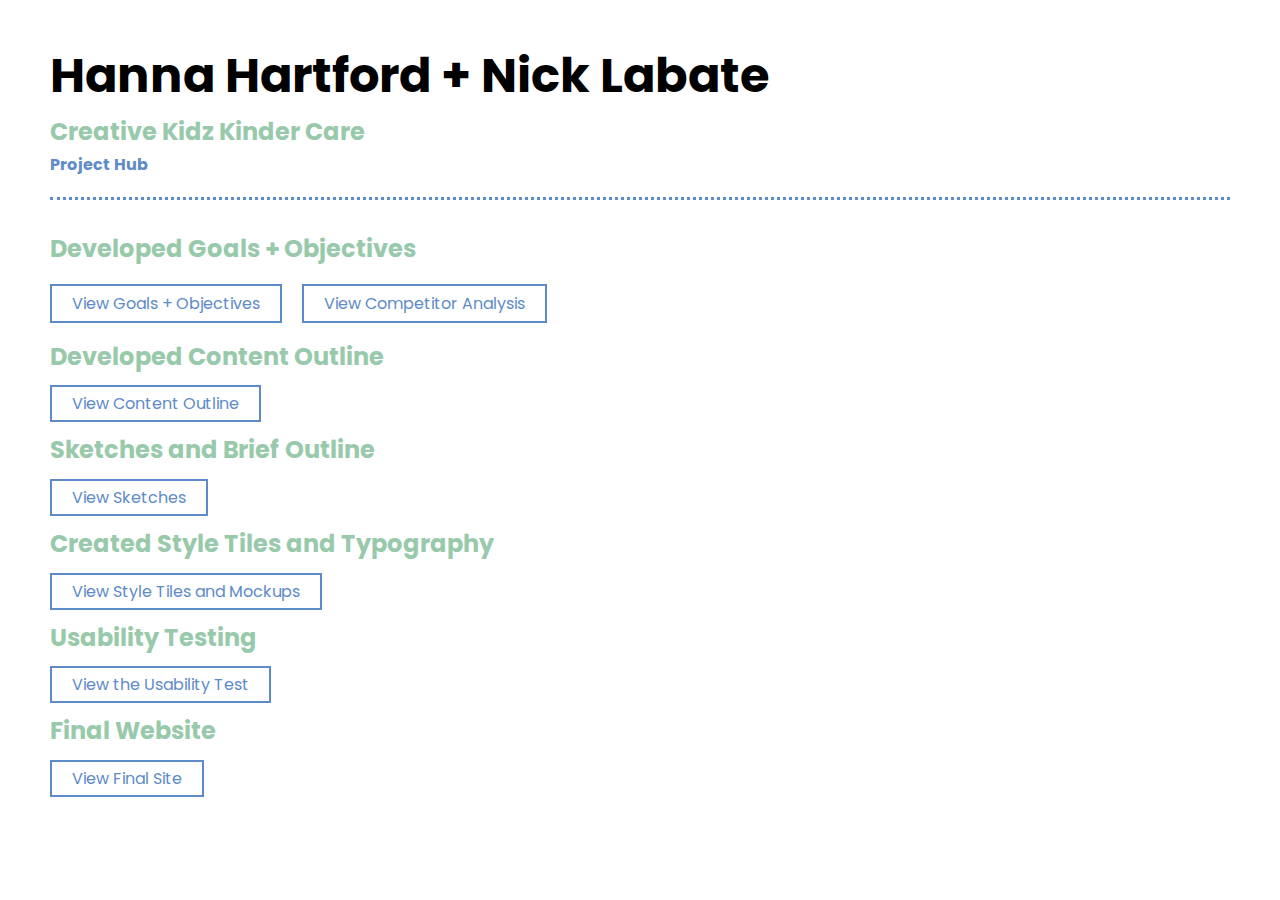
<file: kent-responsive-web/index.html>
<!DOCTYPE html>
<html lang="en-us">
  <head>
    <meta charset="utf-8">
    <meta http-equiv="X-UA-Compatible" content="IE=edge">
    <meta name="viewport" content="width=device-width, initial-scale=1">
    <title>Creative Kids Project Hub</title>
    <meta name="description" content="Page Description Goes Here">
  </head>
<body>


  <main>

<h1> Hanna Hartford + Nick Labate</h1>
  <h2 style="padding-bottom:0px; padding-top:0px; line-height:0px;">Creative Kidz Kinder Care</h2>
    <h4 style="padding-bottom:20px; padding-top:0px;">Project Hub</h4>


<div class="project-hub-links">

    <h2>Developed Goals + Objectives</h2>
      <a href="https://docs.google.com/document/d/1Hxe_gxtp0hYqYBQoX4_17ahWZf7IkQP0dwUO7iJZW7Q/edit?usp=sharing" class="button" style="float:left; margin-right:20px;">View Goals + Objectives</a>
      <a href="https://docs.google.com/document/d/1vsWgtfaL_Xqo0JQKaPmGVC5d_a8xOV9UJRDZNuF5A28/edit?usp=sharing" class="button" style="float:left;">View Competitor Analysis</a>
      <div style="clear:both;"></div>


    <h2>Developed Content Outline</h2>
      <a href="https://docs.google.com/document/d/1x1twa_t0bhYelFwZJgaxb2Q9m8vROv2DIm8oArF67YE/edit?usp=sharing" class="button">View Content Outline</a>


    <h2>Sketches and Brief Outline</h2>
      <a href="https://drive.google.com/drive/folders/1TzQINsecr_mSZI8Bq_Vnmwv09qbbk9yu?usp=sharing" class="button">View Sketches</a></div>


    <h2>Created Style Tiles and Typography</h2>
      <a href="https://drive.google.com/drive/folders/1I8BcQY1ggX05ZL4TwLMsspQlOnRzqHSv?usp=sharing" class="button">View Style Tiles and Mockups</a>


      <h2>Usability Testing</h2>
        <a href="https://docs.google.com/spreadsheets/d/1p9qZ43BXPEPe81P51OVgJhMA3MAHXS8PI9zbGUz_YY8/edit?usp=sharing" class="button">View the Usability Test</a>


    <h2>Final Website</h2>
      <a href="#" class="button">View Final Site</a>

</div>


















</main>


  <link href="https://fonts.googleapis.com/css?family=Alegreya+Sans|Poppins:700" rel="stylesheet">
  <link href="Prototype/Styles/CKstyle.css" rel="stylesheet" type="text/css" media="screen" /> <!-- Add your stylesheet here, before the closing HTML tag -->
</body>
</html>
</file>
<file: kent-responsive-web/Prototype/Styles/CKstyle.css>
/*---------COLORS----------

yellow: rgb(223,184,62)
blue: rgb(93,139,200)
green: rgb(152,201,171)

*/

body {
  max-width: 1500px;
  font-family: "Alegreya Sans", serif;
  margin: 0px auto;
}

img{
  max-width: 100%;
}

* {
  box-sizing: border-box;
}


/*-----------EVERYTHING ELSE----------*/

main, header, footer {
  font-family: "Poppins", Helvetica, sans-serif;
}

main {
  padding: 20px 20px 20px 20px;
}

/*---breakpoint for main padding----*/
@media screen and (min-width: 700px) {
  main {
    padding: 20px 50px 40px 50px;
  }
}

p, ul {
  font-family: "Alegreya", serif;
}

h1 {
  font-family: "Poppins", Helvetica, sans-serif;
  line-height: 1em;
}

h2 {
  color: rgb(152,201,171);
  font-size: 1.2em;
  line-height: 1.2em;
  font-family: "Poppins", Helvetica, sans-serif;
}

h3, h4, h5, h6 {
  font-family: "Poppins", Helvetica, sans-serif;
  padding-top: 5px;
  margin-top: 0px;
  padding-bottom: 0px;
  margin-bottom: 0px;
}

h4 {
    color: rgb(93,139,200);
}




/*---------------------------------------Top Nav-----------------------------------*/

/*

header {
  background-color: rgb(152,201,171);
}

header nav ul {
  list-style: none;
  margin: 0 auto;
  text-align: center;
}

header nav ul li {
  width: 50%;
  padding: 5px 0px;
}

header img {
  float: left;
  width: 20%;
  padding: 10px;
}

header h1 {
  font-size: .95em;
  float: left;
  padding-top: 20px;
}
*/



/* Style the navigation menu */
.topnav {
  overflow: hidden;
  background-color: rgb(152,201,171);
  position: relative;
  font-family: "Poppins";
}

.topnav img {
  width: 70%;
}

/* Hide the links inside the navigation menu (except for logo/home) */
.topnav #myLinks {
  display: none;
}

/* Style navigation menu links */
.topnav a {
  color: white;
  padding: 14px 16px;
  text-decoration: none;
  font-size: 1.2em;
  display: block;
}

/* Style the hamburger menu */
.topnav a.icon {
  display: block;
  position: absolute;
  right: 0;
  top: 15px;
  width: 75px;
}

.topnav a.icon:hover {
}


/* Add background color on mouse-over */

.topnav ul {
  list-style: none;
  padding: 0px;
  font-family: "Poppins";
  font-size: 1.5em;
  margin-bottom: 0px;
  margin-top: 0px;
  text-align: center;
}

.topnav ul li a {
  background-color: rgb(152,201,171);
  transition: .25s background-color ease-in-out;
}

.topnav ul li a:hover {
background-color: rgb(93,139,200);
color: white;
}




/* Style the active link (or home/logo) */
.active {
  background-color: rgb(152,201,171);

}



/*------topnav media query------*/

@media screen and (min-width: 700px) {
  .topnav a.icon {
    display: none;
  }

  .topnav img {
    width: 70%;
    padding: 10px;
  }

  .topnav {
    background-color: rgb(93,139,200);
  }

  #myLinks{
    display: block !important;
  }

  .topnav ul {
    display: flex;
    justify-content: space-evenly;
    font-size: 1em;
    line-height: 1.2em;
    margin-bottom: 1px;
    margin-top: 1px;
    bottom: 0;
  }

/*---This is for the color animation----*/
  .topnav ul li a {
    background-color: rgb(93,139,200);
    transition: .25s color ease-in-out;
    position: relative;
  }


  .topnav ul li a:hover {
    color: rgb(223,184,62);
  }

/*---This is for the overline animation----*/

  .topnav ul li a::before {
    content: '';
    display: block;
    position: relative;
    bottom: 15px;
    left: 0;
    height: 3px;
    width: 100%;
    background-color: rgb(223,184,62);
    transform-origin: left top;
    transform: scale(0, 2);
    transition: color .5s,transform .25s ease-out;
  }

.topnav ul li a:active::before {
    background-color: rgb(223,184,62);
}



  .topnav ul li a:hover::before, a:focus::before {
    transform-origin: left top;
    transform: scale(1, 2);
}

}



/*------------------------------------------INDEX PAGE-------------------------------------*/


/*----Slider----*/
/*
.home-slider img{
  width: 25%;
}
*/

.carousel-cell {
    width: 100%;
}

.carousel-cell img {
    width: 100%;
    height: auto;
}

/* Ensures that Flickity waits until CSS has loaded to calculate the height of the cells */
.carousel:after {
  content: 'flickity';
  display: none; /* hide :after */
}

.slider1-text {
  position: absolute;
  left: 20px;
  bottom: 20px;
  background: rgb(152,201,171, .8);
  border-top: 5px solid rgb(93,139,200);
  width: 50%;
  color: white;
  font-size: .7em;
  padding-left: 20px;
  padding-right: 20px;
}

.slider1-text p {
  font-size: 0em;
  visibility: hidden;
}

.slider2-text {
  position: absolute;
  right: 20px;
  bottom: 20px;
  background: rgb(152,201,171, .8);
  border-top: 5px solid rgb(93,139,200);
  width: 40%;
  color: white;
  font-size: .7em;
  padding-left: 20px;
  padding-right: 20px;
}

.slider2-text p {
  font-size: 0em;
  visibility: hidden;
}

.slider3-text {
  position: absolute;
  left: 20px;
  top: 20px;
  background: rgb(152,201,171, .8);
  border-top: 5px solid rgb(93,139,200);
  width: 40%;
  color: white;
  font-size: .7em;
  padding-left: 20px;
  padding-right: 20px;
}

.slider3-text p {
  font-size: 0em;
  visibility: hidden;
}


/*------ SLIDER media query------*/

@media screen and (min-width: 700px) {

  .slider1-text p {
    font-size: .5em;
    line-height: 1.3em;
    font-weight: normal;
    visibility: visible;
  }

  .slider2-text p {
    font-size: 1.5em;
    line-height: 1.3em;
    font-weight: normal;
    visibility: visible;
  }

  .slider3-text p {
    font-size: 1.5em;
    line-height: 1.3em;
    font-weight: normal;
    visibility: visible;
  }



}

/*-------END OF SLIDER--------*/

/*-------LOADING BAR--------

.load-bar {
  position: relative;
  margin-top: 0px;
  width: 100%;
  height: 3px;
  background-color: rgb(93,139,200);
}
.bar {
  content: "";
  display: inline;
  position: absolute;
  width: 0;
  height: 100%;
  left: 50%;
  text-align: center;
}
.bar:nth-child(1) {
  background-color: rgb(223,184,62);
  animation: loading 4s linear infinite;
}

@keyframes loading {
    from {left: 0%; width: 0;z-index:100;}
    100% {left: 0; width: 100%;z-index: 10;}
    to {left: 0; width: 100%;}
}


/*-------END LOADING BAR (failed so it's a no go, but included CSS for future development)--------*/

.mission {
  border-bottom: 3px dotted rgb(93,139,200);
}

.grow img {
  width: 100%;
  padding-top: 25px;
}

.engage img {
  width: 100%;
  padding-top: 25px;
}

a {
  color: rgb(93,139,200);
  transition: .25s color ease-in-out;
}

a:hover {
  color: rgb(223,184,62);
}

.testimonials ul {
  list-style: none;
  border-left: 2px dotted rgb(93,139,200);
  padding-left: 15px;
}

.testimonials ul li {
  border-bottom: 1px solid rgb(93,139,200);
  padding-bottom: 20px;
  padding-top: 15px;
}

.testimonials ul li span {
  font-style: italic;
}

/*------ INDEX media query------*/

@media screen and (min-width: 700px) {
  h1 {
    font-size: 3em;
  }
  h2 {
    font-size: 1.5em;
  }

  .mission p {
    font-size: 1.8em;
  }

  p {
    font-size: 1.3em;
  }

  .grow {
    display: inline-block;
    padding-bottom: 40px;
    padding-top: 20px;
  }

  .grow img {
    float: left;
    width: 55%;
  }

  .grow-text{
    float: left;
    width: 45%;
    padding-left: 40px;
  }

  .engage {
    display: inline-block;
    padding-bottom: 20px;
  }

  .engage img {
    float: right;
    width: 55%;
  }

.engage-text {
  float: right;
  width: 45%;
  padding-right: 40px;
}


.testimonials ul {
  font-size: 1.3em;
  margin: auto;
  width: 75%;
}

}



/*----------------------------------ABOUT PAGE--------------------------------------*/

.our-location img {
  display: block;
  margin-left: auto;
  margin-right: auto;
  width: 100%;
}

.our-classrooms img {
  display: block;
  margin-left: auto;
  margin-right: auto;
  width: 100%;
}

.leadership span {
  color: rgb(152,201,171);
}

.leadership img {
  width: 50%;
}

.contact {
  padding-top: 20px;
}

.contact ul {
  list-style: none;
}

/*----about page media query----*/

@media screen and (min-width: 700px) {
  .location {
    display: inline-block;
    border-bottom: 3px dotted rgb(93,139,200);
  }

  .our-location {
    float: left;
    width: 50%;
    padding: 30px;
  }

  .our-classrooms {
    float: left;
    width: 50%;
    padding: 30px;
    /*border-left: 2px dotted rgb(93,139,200);*/
    margin-top: 115px;
  }

.leaders {
  border-bottom: 3px dotted rgb(93,139,200);
}

.leaders p {
  font-size: 1.8em;
}


  .leader1 {
    margin-top: 35px;
    display: inline-block;
    border-bottom: 1px solid rgb(93,139,200);
  }

  .leader1 img {
    float: left;
    width: 50%;
    margin-right: 15px;
    margin-bottom: 10px;
  }

  .leader2 {
    margin-top: 35px;
    display: inline-block;
    border-bottom: 1px solid rgb(93,139,200);
  }

  .leader2 img {
    float: left;
    width: 50%;
    margin-right: 15px;
    margin-bottom: 10px;
  }

  .leader3 {
    margin-top: 35px;
    display: inline-block;
    border-bottom: 1px solid rgb(93,139,200);
  }

  .leader3 img {
    float: left;
    width: 50%;
    margin-right: 15px;
    margin-bottom: 10px;
  }

  .leader4 {
    margin-top: 35px;
    display: inline-block;
    border-bottom: 1px solid rgb(93,139,200);
  }

  .leader4 img {
    float: left;
    width: 50%;
    margin-right: 15px;
    margin-bottom: 20px;
  }

}

.contact h2 {
  padding-top: 0px;
  margin-top: 0px;
  line-height: 0px;
}




/*-----------------------------PROGRAMS PAGE-------------------------------------------*/

.programs-header {
  border-bottom: 3px dotted rgb(93,139,200);
}

.programs-header img {
  width: 100%;
  margin: 0px;
  padding: 0px;
}



/*-----------TOGGLEBOX-----------*/


/* This font library brings in the arrows - you could also customize with your own if you'd like */
@import url('https://maxcdn.bootstrapcdn.com/font-awesome/4.7.0/css/font-awesome.min.css');


.togglebox {
  margin: 0 auto;
  background: #fff;
  transform: translateZ(0);
  /*box-shadow: 0 1px 1px rgba(0,0,0,.1);*/
}

input[type="checkbox"] {
  position: absolute;
  display: none;
}

label {
  position: relative;
  display: block;
  width: 100%;
  height: 50px;
  line-height: 50px;
  padding: 0 20px;
  border-top: .5px solid #ddd;
  background: #fff;
  cursor: pointer;
}

label[for*='1'] {
  border: 0;
}

label:after {
  content: '+';
  font-size: 1.3em;
  color: rgb(223,184,62);
  position: absolute;
  top: 15px;
  right: 20px;
  transform: rotate(90deg);
  transition: 1s transform ease;
}

section {
  max-height: 0;
  transition: .7s ease-in-out;
  overflow: scroll;
}

#content1, #content2, #content3, #content4, #content5, #content6, #content7 {
  padding: 0px 20px 0px 20px;
}

#toggle1:checked ~ label[for*='1']:after,
#toggle2:checked ~ label[for*='2']:after,
#toggle3:checked ~ label[for*='3']:after,
#toggle4:checked ~ label[for*='4']:after,
#toggle5:checked ~ label[for*='5']:after,
#toggle6:checked ~ label[for*='6']:after,
#toggle7:checked ~ label[for*='7']:after {
  transform: rotate(45deg);
}

/* This is how the toggle can change from a "+" to a "-"

#toggle1:checked + label:after {
  content:"-"
}
#toggle2:checked + label:after {
  content:"-"
}
#toggle3:checked + label:after {
  content:"-"
}
#toggle4:checked + label:after {
  content:"-"
}
#toggle5:checked + label:after {
  content:"-"
}
#toggle6:checked + label:after {
  content:"-"
}
#toggle7:checked + label:after {
  content:"-"
}

*/


#toggle1:checked ~ #content1,
#toggle2:checked ~ #content2,
#toggle3:checked ~ #content3,
#toggle4:checked ~ #content4,
#toggle5:checked ~ #content5,
#toggle6:checked ~ #content6,
#toggle7:checked ~ #content7 {
  max-height: 1000px;
}


.togglebox img {
  width: 100%;
}


/*---programs media query------*/


@media screen and (min-width: 700px) {
  .programs-header p {
    font-size: 1.8em;
  }
  .togglebox img {
    width: 45%;
  }

  section {
    max-height: 0;
    transition: .7s ease-in-out;
    overflow: hidden;
  }

}



/*-----------------------------------------CAREERS PAGE---------------------------------*/

.career-header {
  border-bottom: 3px dotted rgb(93,139,200);
}

.kindergarten-teacher, .toddler-teacher {
  border-bottom: 1px solid rgb(93,139,200);
  padding: 10px 25px 10px 25px;
  transition: .5s background-color ease;
}

.kindergarten-teacher:hover {
  background-color: rgb(93,139,200, .2);
}

.toddler-teacher:hover {
  background-color: rgb(93,139,200, .2);
}

button {
  font-family: "Poppins";
  font-size: 1em;
  text-decoration: none;
  text-align: center;
  padding: 5px 20px 5px 20px;
  border: 2px solid rgb(93,139,200);
  color: rgb(93,139,200);
  transition: .5s all ease;
}

button:hover {
  border: 2px solid rgb(223,184,62);
  color: rgb(223,184,62);
}


/*-----CAREERS breakpoint--------*/
@media screen and (min-width: 700px) {
  .career-header p {
    font-size: 1.8em;
  }

  .jobs {
    display: flex;
    justify-content: space-around;
    flex-wrap: wrap;
  }

  .toddler-teacher, .kindergarten-teacher {
    width: 50%;
  }


}



/*-------------------------------------NEWS + EVENTS STYLES-------------------------------------*/

.news-events-header {
  border-bottom: 3px dotted rgb(93,139,200);
}

.news {
  max-width: 950px;
  margin: 0px auto;
  border-bottom: 1px solid rgb(93,139,200);
  padding: 20px 20px 10px 20px;
  transition: .5s background-color ease-in-out;
}

.news:hover {
  background-color: rgb(93,139,200, .2);
}

.news span {
font-weight: bold;
}

/*------NEWS + EVENTS media query------*/
@media screen and (min-width: 700px) {
  .news-events-header p {
    font-size: 1.8em;
  }

}


/*-------------------------------------ENROLL STYLES-------------------------------------*/
.enroll-header {
  border-bottom: 3px dotted rgb(93,139,200);
}

.enroll-header span {
  font-weight: bold;
}



/*----ENROLL FORM STYLES----*/

/* Style inputs, select elements and textareas */
input[type=text], select, textarea {
  font-family: "Alegreya";
  font-size: 1em;
  width: 100%;
  padding: 12px;
  border: none;
  border: 1px solid lightgrey;
  box-sizing: border-box;
  resize: vertical;
  transition: .25s border ease;
}

textarea::placeholder, input::placeholder {
  color: grey;
}

input[type=text]:hover, select:hover, textarea:hover {
    border-bottom: 3px solid rgb(223,184,62);
}

input[type=text]:active, select:active, textarea:active {
    border-bottom: 3px solid rgb(223,184,62);
}


input[type=text]:focus, select:focus, textarea:focus {
    outline: none;
    border-bottom: 3px solid rgb(223,184,62);
}

/* Style the label to display next to the inputs */
label {
  padding: 12px 12px 12px 0;
  display: inline-block;
  line-height: 20px;
}

/* Style the submit button */
input[type=button] {
  font-family: "Poppins";
  font-size: 1em;
  color: rgb(93,139,200);
  padding: 10px 20px;
  border: 2px solid rgb(93,139,200);
  cursor: pointer;
  float: right;
  transition: .25s all ease;
}

input[type=button]:hover {
  border: 2px solid rgb(223,184,62);
  color: rgb(223,184,62);
}

/* Style the container */
.container {
  background-color: none;
  padding: 0px;
}

/* Clear floats after the columns */
.row:after {
  content: "";
  display: table;
  clear: both;
}

.col-25 label {
  border: none;
}

/*this is here to eliminate the "+" that by default shows up on the labels*/
.col-25 label:after {
  content: "";
}


.col-25, .col-75, input[type=submit] {
  width: 100%;
  margin-top: 0;
  color: rgb(93,139,200);
}


/*------Responsive layout - when the screen is more than 700px wide, make the two columns stack on top of each other instead of next to each other */
@media screen and (min-width: 700px) {
  .enroll-header p {
    font-size: 1.8em;
  }

  /* Floating column for labels: 25% width */
  .col-25 {
    background-color: none;
    color: rgb(93,139,200);
    float: left;
    width: 35%;
    margin-top: 6px;
  }

  /* Floating column for inputs: 75% width */
  .col-75 {
    float: left;
    width: 65%;
    margin-top: 6px;
  }

}





/*-------------------------------------FOOTER STYLES-------------------------------------*/

footer {
  background-color: rgb(152,201,171);
  margin: 0 auto;
  text-align: center;
  width: 100%;
  margin-left: 0px;
  padding-left: 0px;
  padding-bottom: 10px;
}

footer img {
  width: 15%;
  padding-top: 20px;
}

footer ul {
  list-style: none;
  font-family: "Poppins";
  padding-left: 0px;
}

footer ul li {
  line-height: 1.3em;
  padding-top: 10px;
}

footer ul li a {
    color: white;
    text-decoration: none;
}

footer ul li a:hover {
  color: rgb(93,139,200);
}

/*------footer media query------*/

@media screen and (min-width: 700px) {
  footer img {
    width: 10%
  }

  footer ul {
    display: flex;
    justify-content: space-between;
    max-width: 870px;
    padding: 0px 25px 10px 25px;
    margin: 0px auto;
    font-size: .8em;

  }


}

/*---------------------------PROJECT HUB---------------------------------*/




.button {
  text-decoration: none;
  text-align: center;
  padding: 5px 20px 5px 20px;
  border: 2px solid rgb(93,139,200);
  color: rgb(93,139,200);
  transition: .5s all ease;
}

.button:hover {
  border: 2px solid rgb(223,184,62);
  color: rgb(223,184,62);
}

.button1 a {
  text-decoration: none;
  text-align: center;
  padding: 5px 20px 5px 20px;
  border: 2px solid rgb(93,139,200);
  color: rgb(93,139,200);
  transition: .5s border ease;
  transition: .5s color ease;
}

.button1 a:hover {
  border: 2px solid rgb(223,184,62);
  color: rgb(223,184,62);
}

.button2 a {
  text-decoration: none;
  text-align: center;
  padding: 5px 20px 5px 20px;
  border: 2px solid rgb(93,139,200);
  color: rgb(93,139,200);
  transition: .5s border ease;
  transition: .5s color ease;
}

.button2 a:hover {
  border: 2px solid rgb(223,184,62);
  color: rgb(223,184,62);
}

.project-hub-links {
  border-top: 3px dotted rgb(93,139,200);
  padding-top: 15px;
}
</file>
